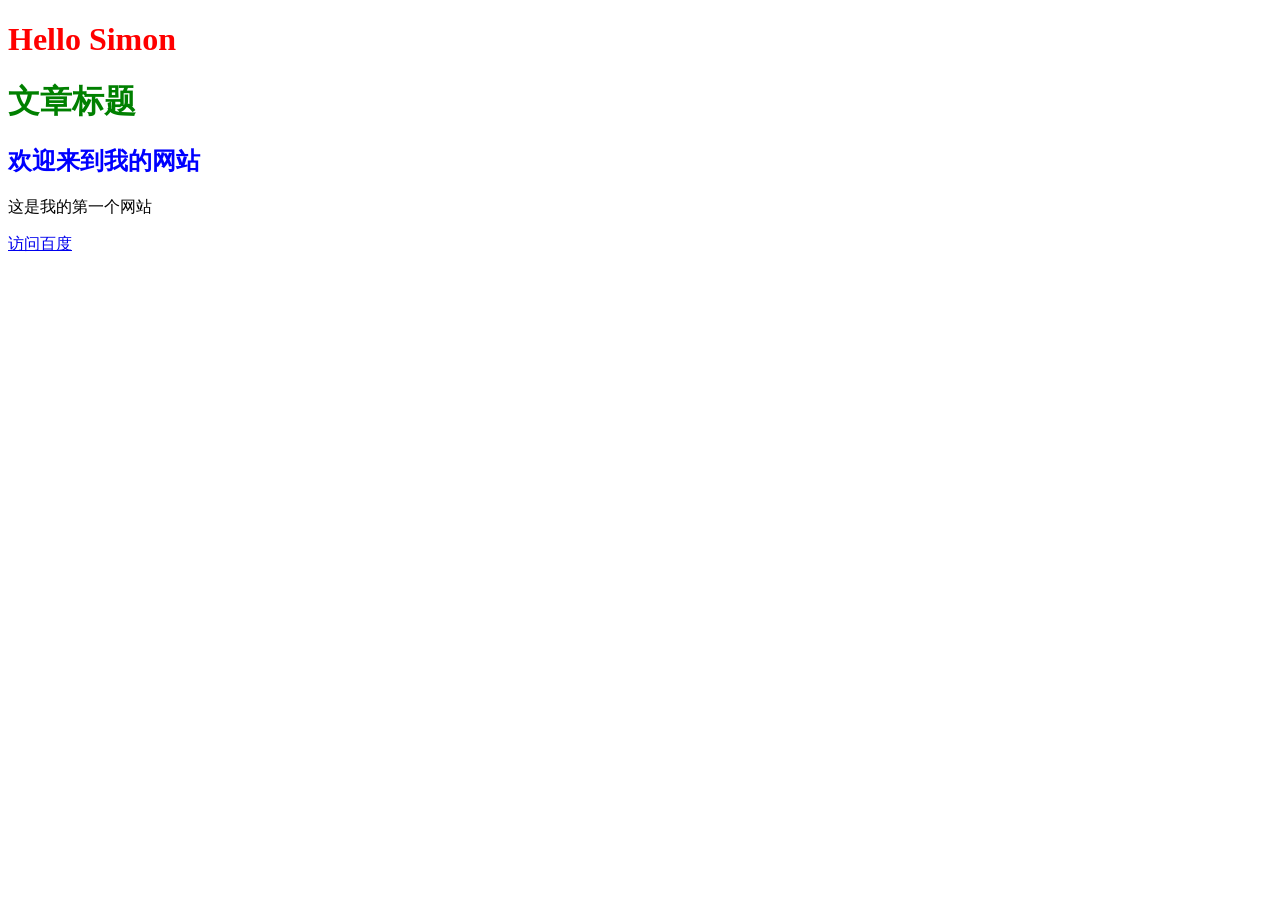
<file: index.html>
<!DOCTYPE html>
<html lang="zh">
<head>
  <meta charset="UTF-8">
  <title>Hello</title>
  <style>
    h1.site-title { color: red; }
    h1.article-title { color: green; }
    h2 { color: blue; }
  </style>
</head>
<body>
  <h1 class="site-title">Hello Simon</h1>
  <h1 class="article-title">文章标题</h1>
  <h2>欢迎来到我的网站</h2>
    <p>这是我的第一个网站</p>
    <a href="https://www.baidu.com" target="_blank">访问百度</a>
</body>
</html>
</file>
